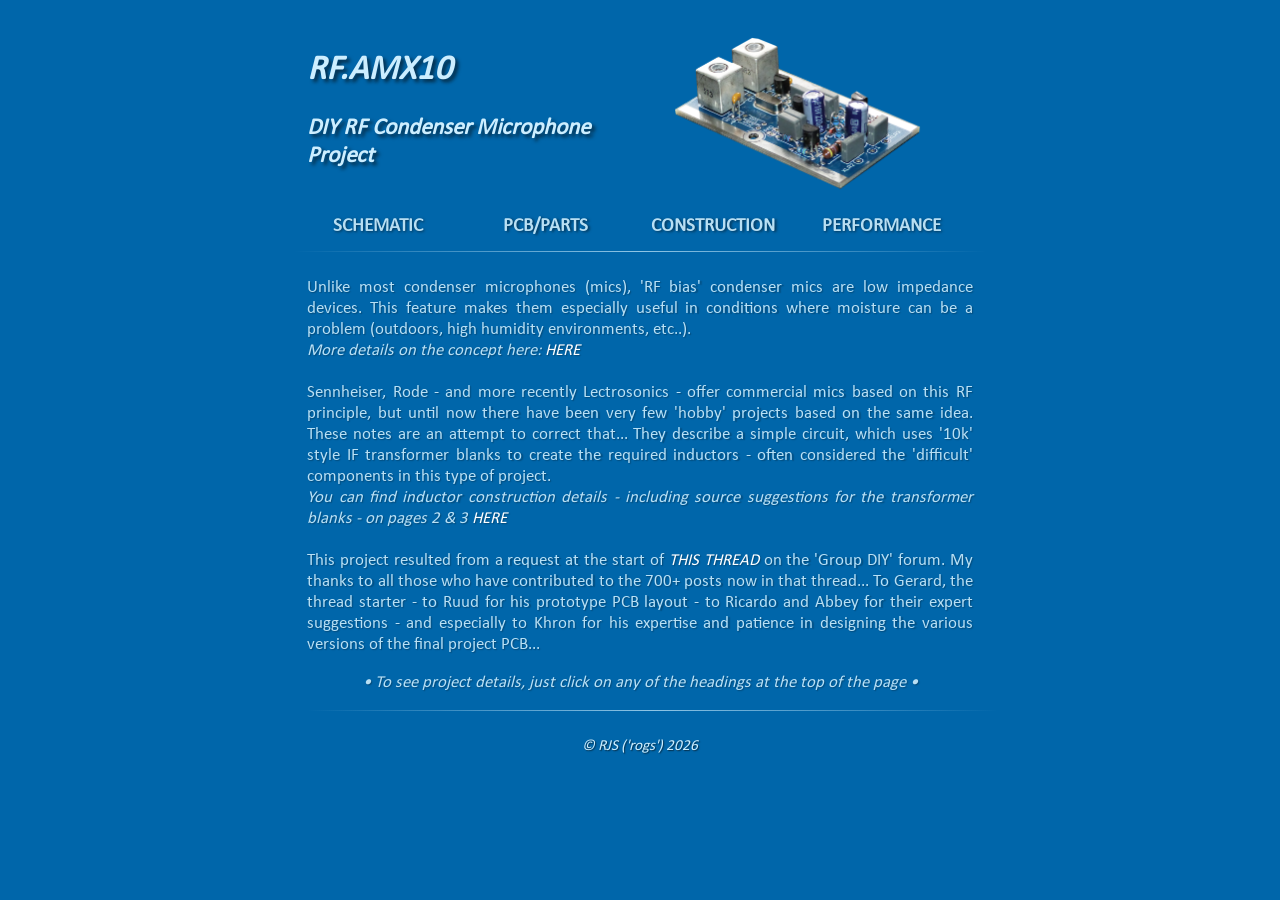
<file: index.html>
<!DOCTYPE html>
<html>
    
<head>
       
    <meta charset="utf-8">
        <title>DIY RF Condenser Microphone</title>
        
     <meta name = "viewport" content = " width=device-width">
     
    <link rel="stylesheet" href="main.css">
	    
</head>

   
<body>

<div class="headboxtop">

    <a href="images/PCB2.jpg">    
    
        <img src="images/PCB2.png"
        style="float:right;width:auto;height:12vw;margin-top:1vw;margin-right:5vw">

    </a>
  
    <h1>RF.AMX10</h1>
  
    <h2>DIY RF Condenser Microphone <br>Project</h2>

</div>
    
  
    
<div class="headboxdoc"> 
        
            
        <a href="index-scheme.html">
        <div class="doc"><b>SCHEMATIC</b></div></a>
     
        <a href="index-parts.html">
        <div class="doc"><b>PCB/PARTS </b></div></a>
          
        <a href="index-construct.html">
        <div class="doc"><b>CONSTRUCTION</b></div></a>
    
        <a href="index-perform.html">
        <div class="doc"><b>PERFORMANCE</b></div></a>
                
</div>
    
<hr>

 <div class="bodybox">

<p>
Unlike most condenser microphones (mics), 'RF bias' condenser mics are low impedance devices.  This feature makes them especially useful in conditions where moisture can be a problem (outdoors, high humidity environments, etc..). <br>
 <i>More details on the concept here: <a href="docs/Hibbing.MKH.Story.pdf">HERE</a></i> <br><br>
Sennheiser, Rode - and more recently Lectrosonics - offer commercial mics based on this RF principle, but until now there have been very few 'hobby' projects based on the same idea.
These notes are an attempt to correct that... They describe a simple circuit, which uses '10k' style IF transformer blanks to create the required inductors - often considered the 'difficult' components in this type of project.<br>  
<i> You can find inductor construction details - including source suggestions for the transformer blanks - on pages 2 & 3 
         <a href="docs/AMX10.v.6.1.pdf">HERE</a></i>
           
<br><br>
This project resulted from a request at the start of <a href="https://groupdiy.com/index.php?topic=71586.0"><i>THIS THREAD</i></a> on the 'Group DIY' forum.
My thanks to all those who have contributed to the 700+ posts now in that thread... To Gerard, the thread starter - to Ruud for his prototype PCB layout - to Ricardo and Abbey for their expert suggestions - and especially to Khron for his expertise and patience in designing the various versions of the final project PCB...
</p>


<p class="cen2">
     <i>• To see project details, just click on any of the headings at the top of the page •</i> <br>  
</p>

<hr>

</div>
      
<div class="footer">

        <h3> © RJS ('rogs') 2026 </h3>
</div>
         
</body>
    
</html>
</file>
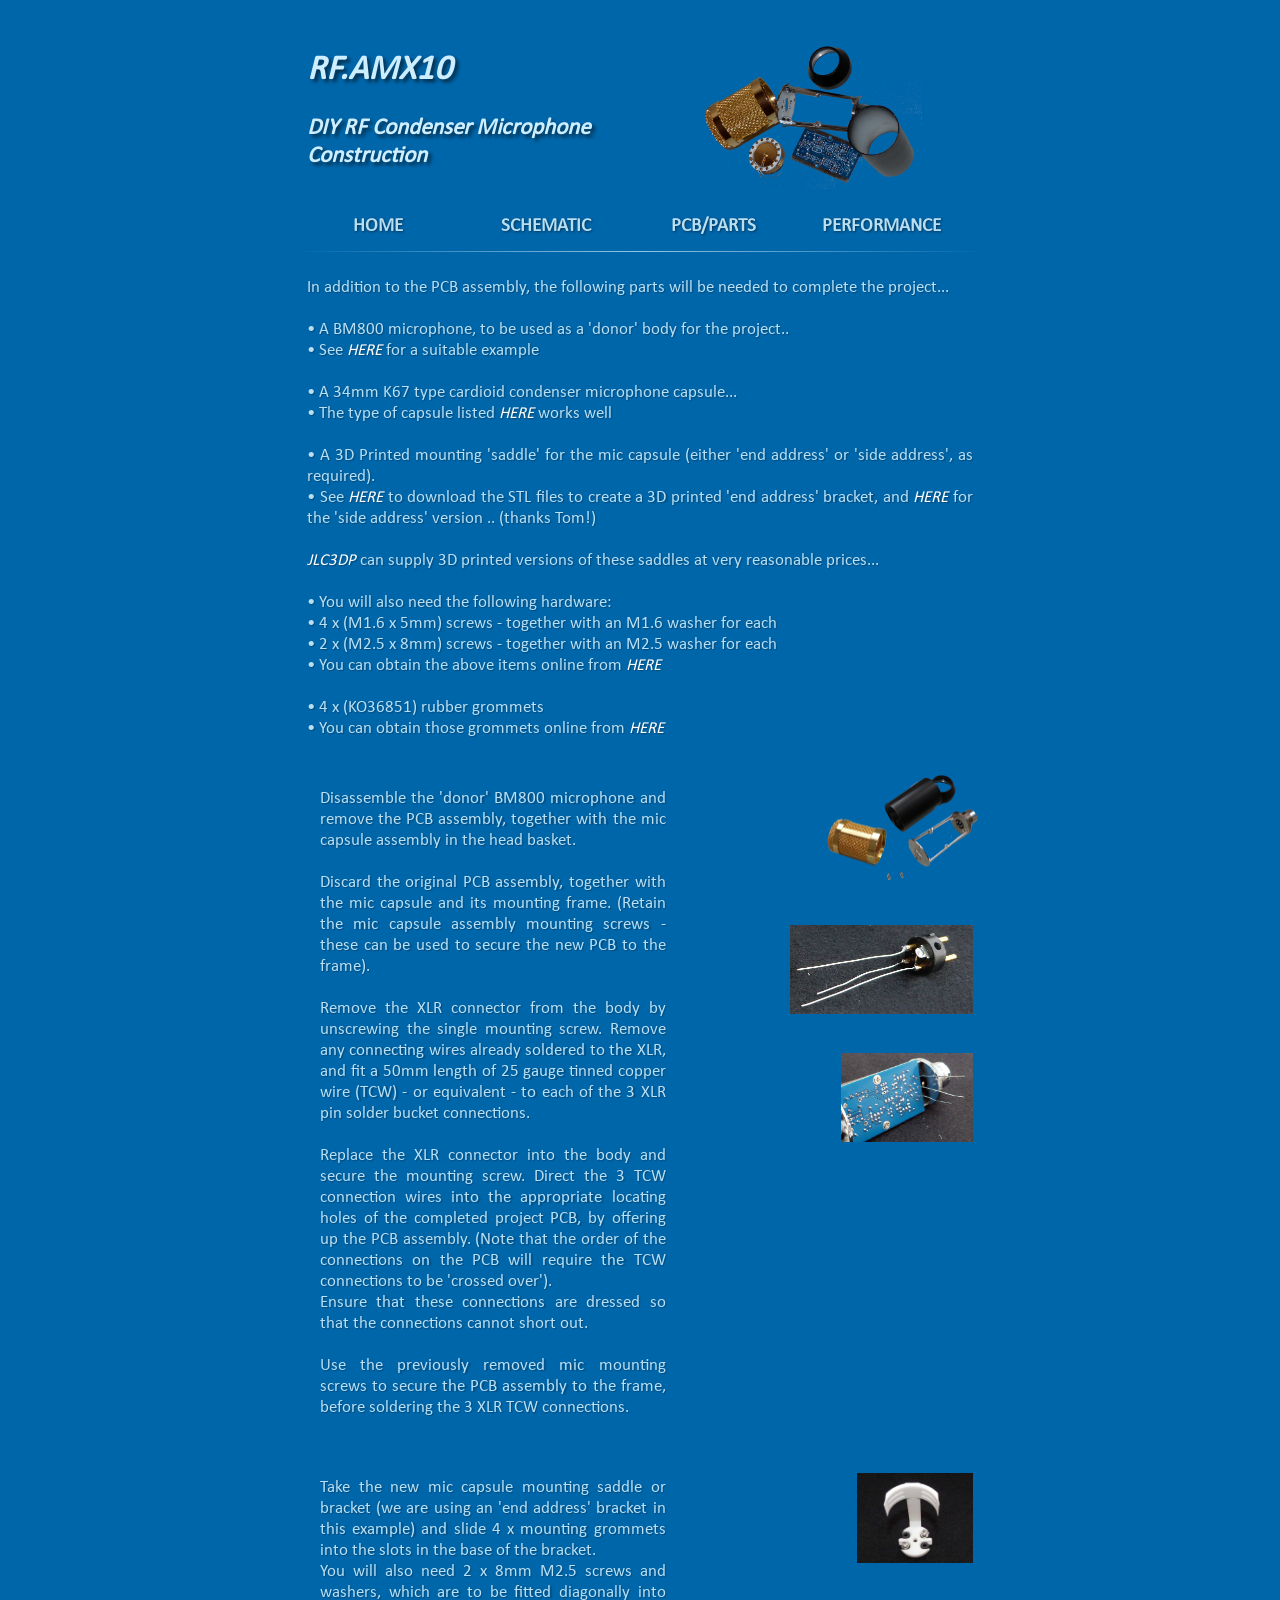
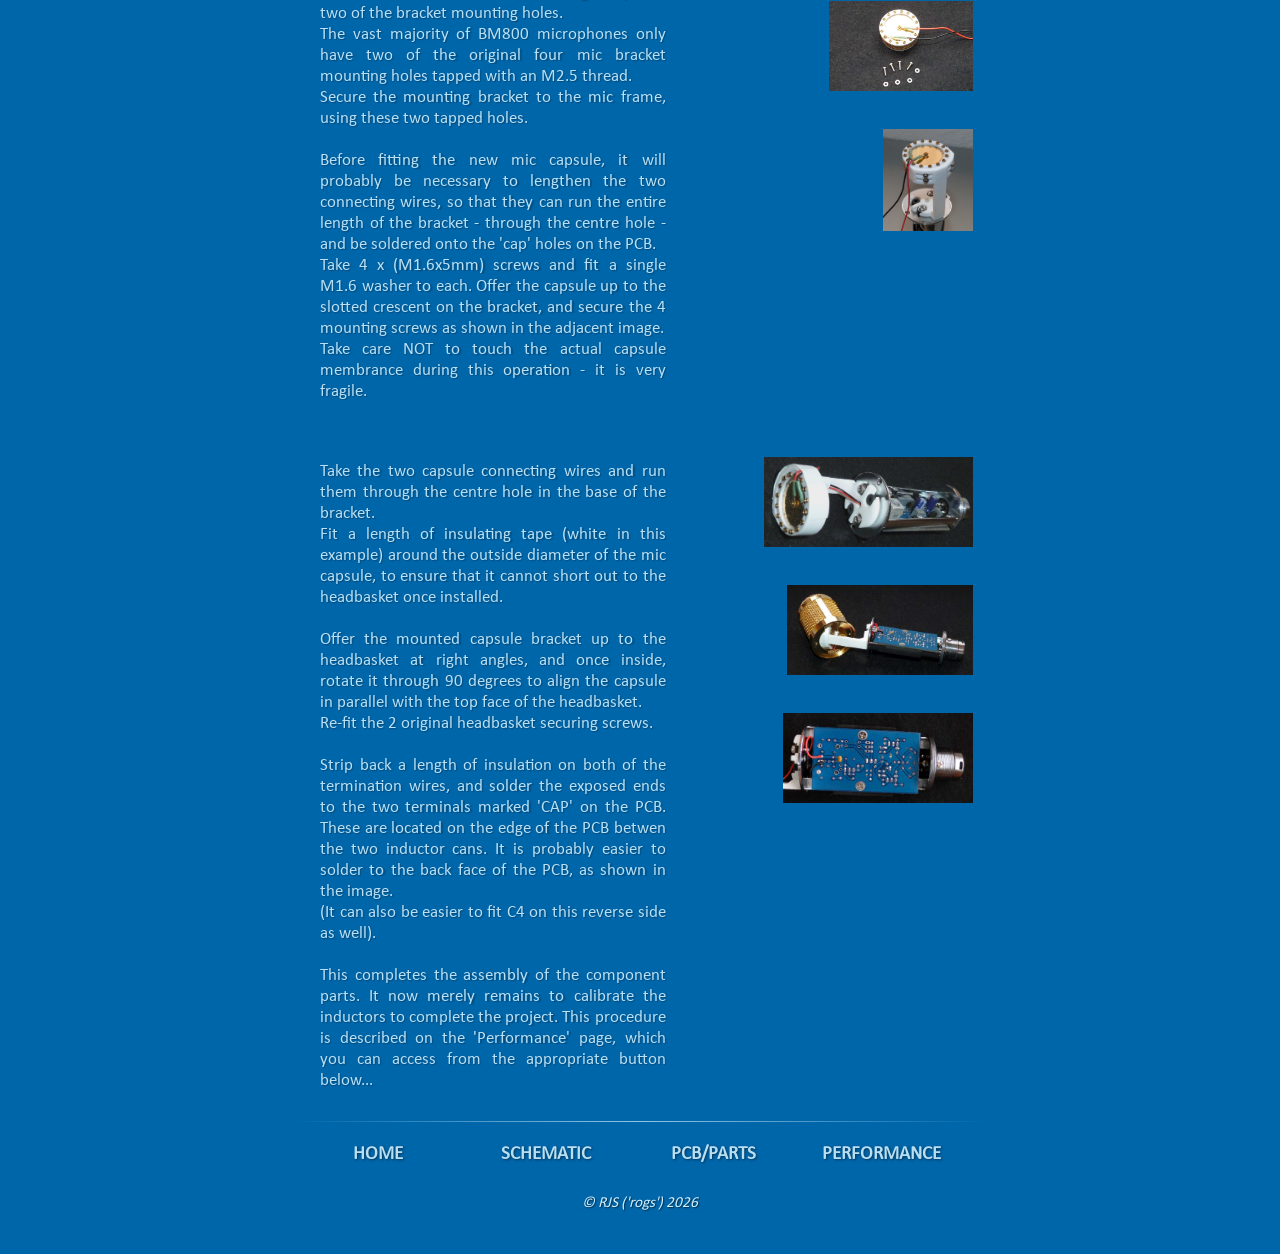
<file: index-construct.html>
<!DOCTYPE html>
<html>
    
<head>
   
    <meta charset="utf-8">
        <title>DIY RF Condenser Mic Construction</title>
        
     <meta name = "viewport" content = " width=device-width">
     
    <link rel="stylesheet" href="main.css">
       
</head>

    
<body>

    
<div class="headboxtop">
    
<img src="images/construct.png"
style="float:right;width:18vw;height:auto;padding:1vw 5vw 0vw 0vw;">
      
<h1>RF.AMX10</h1>
  
<h2>DIY RF Condenser Microphone <br>Construction</h2>

</div>
   
    
<div class="headboxdoc"> 
        
        <a href="index.html">
        <div class="doc"><b>HOME</b></div></a>
        
        <a href="index-scheme.html">
        <div class="doc"><b>SCHEMATIC</b></div></a>
     
        <a href="index-parts.html">
        <div class="doc"><b>PCB/PARTS</b></div></a>
        
        <a href="index-perform.html">
        <div class="doc"><b>PERFORMANCE</b></div></a>
                
</div>

 <hr>     
    
<div class="bodybox">
  
    <p>
        
        In addition to the PCB assembly, the following parts will be needed to complete the project...<br><br>
        • A BM800 microphone, to be used as a 'donor' body for the project.. <br> 
        • See  
        <a href="https://www.aliexpress.com/item/1005004223487000.html"><i>HERE</i></a> for a suitable example<br><br>
        
        • A 34mm K67 type cardioid condenser microphone capsule...<br>
        • The type of capsule listed 
        <a href="https://www.aliexpress.com/item/1005005342524402.html"><i>HERE</i></a> works well<br><br>
        
        • A 3D Printed mounting 'saddle' for the mic capsule (either 'end address' or 'side address', as required).<br>• See <a href="https://www.thingiverse.com/thing:3085428"><i>HERE</i></a> to download the STL files to create a 3D printed 'end address' bracket, and <a href="https://www.thingiverse.com/thing:2855505"><i>HERE</i></a> for the 'side address' version .. (thanks Tom!)<br><br>
        <a href="https://jlc3dp.com/"><i>JLC3DP</i></a> can supply 3D printed versions of these saddles at very reasonable prices...<br><br>
        
        • You will also need the following hardware: <br>
        
        • 4 x (M1.6 x 5mm) screws - together with an M1.6 washer for each<br>
        • 2 x (M2.5 x 8mm) screws - together with an M2.5 washer for each <br>
        • You can obtain the above items online from <a href="https://www.ebay.co.uk/itm/M1-6-M2-M2-5-M3-A2-STAINLESS-POSI-PAN-HEAD-MACHINE-SCREWS-POZI-POZIDRIVE-SCREW/221326204336?"><i>HERE</i></a> <br><br>
        
        • 4 x (KO36851) rubber grommets<br>
        • You can obtain those grommets online from <a href="https://www.modelsport.co.uk/product/ko-propo-rubber-grommets-for-servo-20pcs-368157"><i>HERE</i></a> <br>
    </p>
        
</div>

       
        
<div class="bodyboxleft">
     <p>
     Disassemble the 'donor' BM800 microphone and remove the PCB assembly, together with the mic capsule assembly in the head basket. <br><br> Discard the original PCB assembly, together with the mic capsule and its mounting frame. (Retain the mic capsule assembly mounting screws - these can be used to secure the new PCB to the frame).<br><br>
         
     Remove the XLR connector from the body by unscrewing the single mounting screw. Remove any connecting wires already soldered to the XLR, and fit a 50mm length of 25 gauge tinned copper wire (TCW) - or equivalent - to each of the 3 XLR pin solder bucket connections.<br><br>
     Replace the XLR connector into the body and secure the mounting screw. Direct the 3 TCW connection wires into the appropriate locating holes of the completed project PCB, by offering up the PCB assembly. (Note that the order of the connections on the PCB will require the TCW connections to be 'crossed over').<br> Ensure that these connections are dressed so that the connections cannot short out. <br><br> Use the previously removed mic mounting screws to secure the PCB assembly to the frame, before soldering the 3 XLR TCW connections.  
    </p>
     
</div>
    
<div class="bodyboxright">
         <img src="images/disass.png"
              style="float:right;width:auto;height:9vw;margin:2vw 1vw 1vw 0vw 0vw;">
</div>

    
<div class="bodyboxright">
         <img src="images/xlrtcw.jpg"
              style="float:right;width:auto;height:7vw;margin:1vw 1vw 0vw 0vw;">
</div>
 
    
<div class="bodyboxright">
         <img src="images/xlr solder wires.jpg"
              style="float:right;width:auto;height:7vw; margin:1vw 1vw 0vw 0vw;">
</div>
                      

<div class="bodyboxleft">

<p>
    Take the new mic capsule mounting saddle or bracket (we are using an 'end address' bracket in this example) and slide 4 x mounting grommets into the slots in the base of the bracket.<br> You will also need 2 x 8mm M2.5 screws and washers, which are to be fitted diagonally into two of the bracket mounting holes.<br> The vast majority of BM800 microphones only have two of the original four mic bracket mounting holes tapped with an M2.5 thread.<Br> Secure the mounting bracket to the mic frame, using these two tapped holes.<br><br>
         
    Before fitting the new mic capsule, it will probably be necessary to lengthen the two connecting wires, so that they can run the entire length of the bracket - through the centre hole - and be soldered onto the 'cap' holes on the PCB.<br>
    Take 4 x (M1.6x5mm) screws and fit a single M1.6 washer to each. Offer the capsule up to the slotted crescent on the bracket, and secure the 4 mounting screws as shown in the adjacent image.<br> Take care NOT to touch the actual capsule membrance during this operation - it is very fragile.
</p>
     
</div> 
   
<div class="bodyboxright">
         <img src="images/C6.jpg"
              style="float:right;width:auto;height:7vw; margin:1vw 1vw 0vw 0vw;">
</div>

    
<div class="bodyboxright">
         <img src="images/capandscrews.jpg"
              style="float:right;width:auto;height:7vw; margin:1vw 1vw 0vw 0vw;">
</div>
    
<div class="bodyboxright">
         <img src="images/capmnted.jpg"
              style="float:right;width:auto;height: 8vw; margin:1vw 1vw 0vw 0vw;">
</div>

 

<div class="bodyboxleft">

<p>
    Take the two capsule connecting wires and run them through the centre hole in the base of the bracket. <br>Fit a length of insulating tape (white in this example) around the outside diameter of the mic capsule, to ensure that it cannot short out to the headbasket once installed.<br><br> 
    Offer the mounted capsule bracket up to the headbasket at right angles, and once inside, rotate it through 90 degrees to align the capsule in parallel with the top face of the headbasket.<br> Re-fit the 2 original headbasket securing screws.<br><br>
    Strip back a length of insulation on both of the termination wires, and solder the exposed ends to the two terminals marked 'CAP' on the PCB. These are located on the edge of the PCB betwen the two inductor cans. It is probably easier to solder to the back face of the PCB, as shown in the image.<br>(It can also be easier to fit C4 on this reverse side as well).<br><br>
    This completes the assembly of the component parts. It now merely remains to calibrate the inductors to complete the project. This procedure is described on the 'Performance' page, which you can access from the appropriate button below...
</p>
     
</div> 
    
<div class="bodyboxright">
         <img src="images/assinsul.jpg"
              style="float:right;width:auto;height:7vw;margin:1vw 1vw 0vw 0vw;">
</div>
    
<div class="bodyboxright">

         <img src="images/insert.jpg"

              style="float:right;width:auto;height:7vw;margin:1vw 1vw 0vw 0vw;">
</div>
    

<div class="bodyboxright">
         <img src="images/micterm.jpg"
              style="float:right;width:auto;height:7vw;margin:1vw 1vw 0vw 0vw;">
</div>
 

<hr> 

<div class="headboxdoc"> 
        
        <a href="index.html">
        <div class="doc"><b>HOME</b></div></a>
        
        <a href="index-scheme.html">
        <div class="doc"><b>SCHEMATIC</b></div></a>
     
        <a href="index-parts.html">
        <div class="doc"><b>PCB/PARTS</b></div></a>
        
        <a href="index-perform.html">
        <div class="doc"><b>PERFORMANCE</b></div></a>
                
</div> 
        
<div class="footer">

        <h3> © RJS ('rogs') 2026 </h3>
</div>
         
</body>
</file>
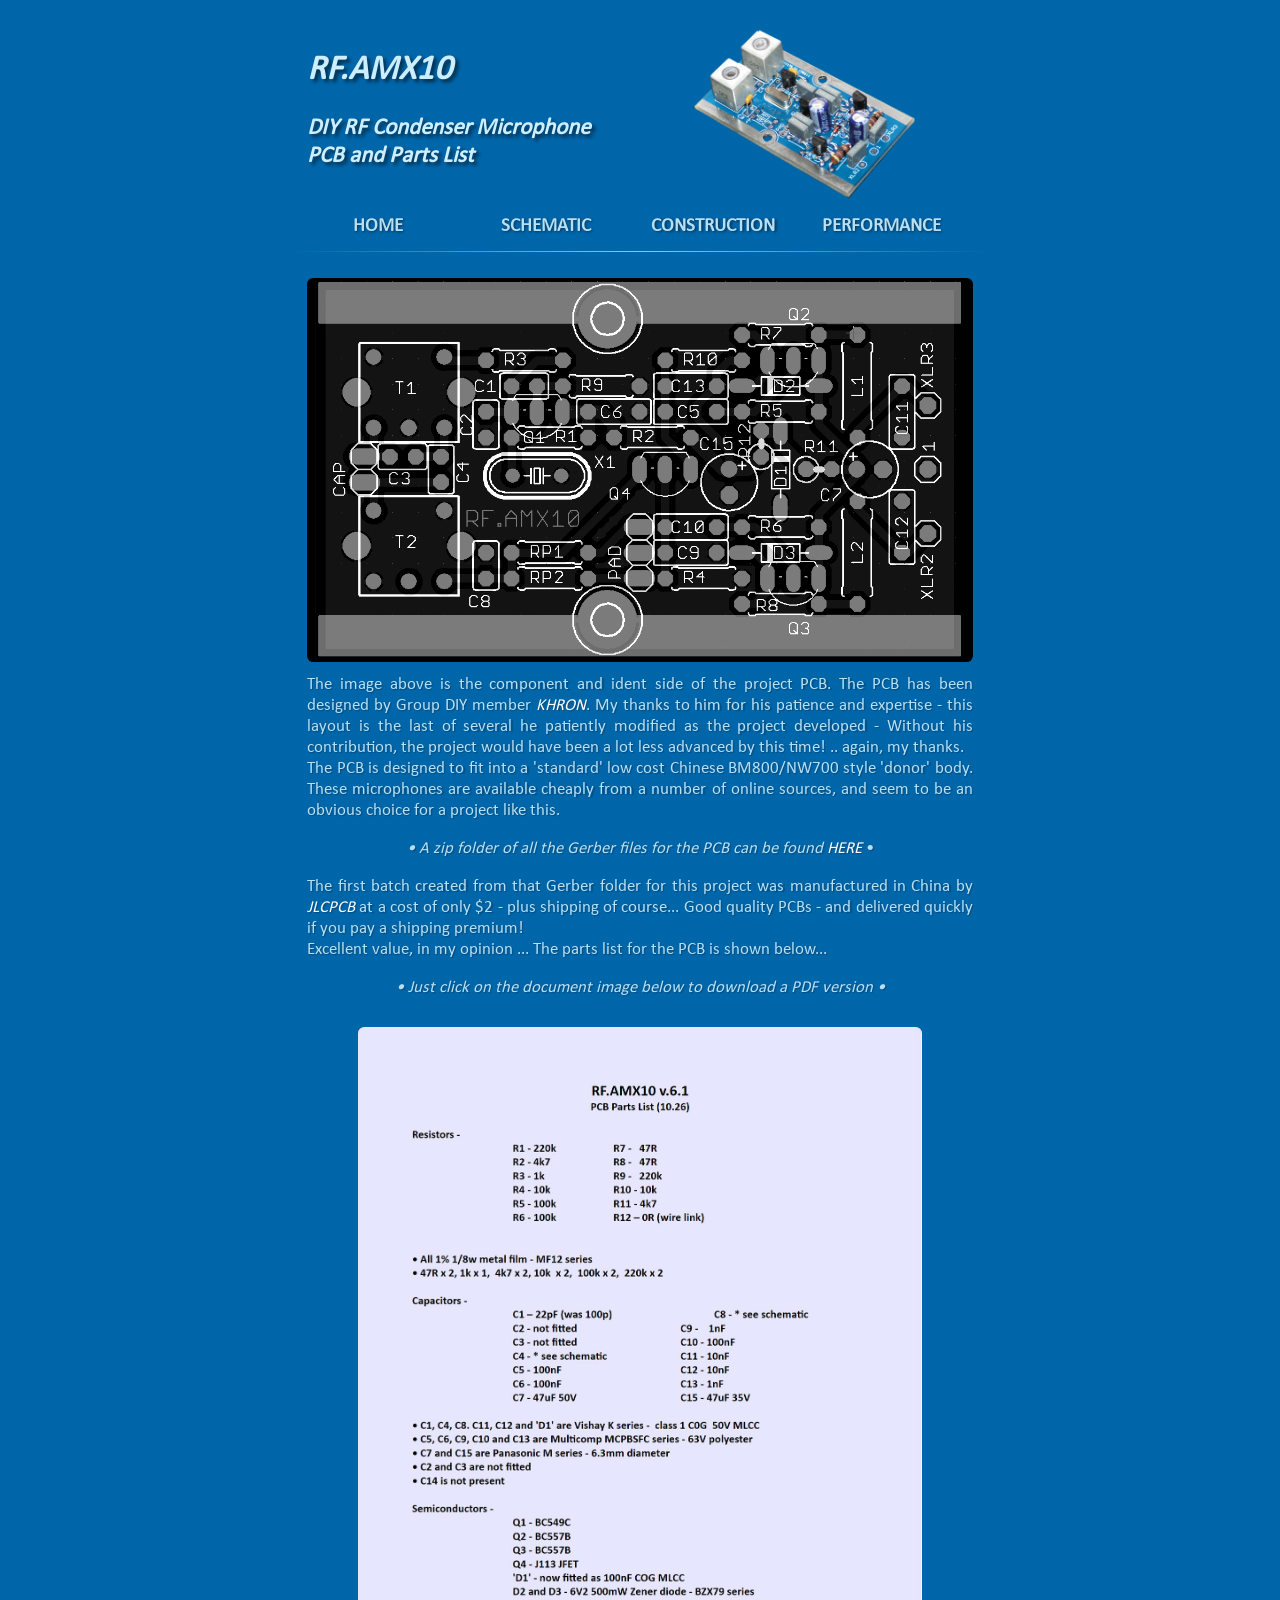
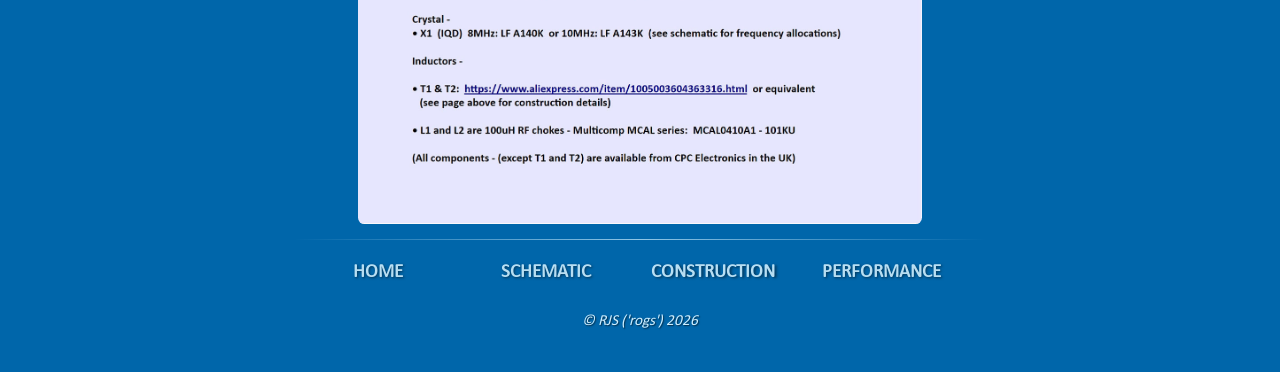
<file: index-parts.html>
<!DOCTYPE html>
<html>
    
<head>
 
    
    <meta charset="utf-8">
        <title>DIY RF Condenser Mic PCB.Parts</title>
        
     <meta name = "viewport" content = " width=device-width">
     
    <link rel="stylesheet" href="main.css">
       
</head>
    
<body>
    
<div class="headboxtop">
    
<img src="images/PCB.assem1000.png"
style="float:right;width:auto;height:14vw;padding:0vw 5vw 0vw 0vw;">
      
<h1>RF.AMX10</h1>
  
<h2>DIY RF Condenser Microphone <br>PCB and Parts List</h2>

</div>
   
    
<div class="headboxdoc"> 
        
        <a href="index.html">
        <div class="doc"><b>HOME</b></div></a>
        
        <a href="index-scheme.html">
        <div class="doc"><b>SCHEMATIC</b></div></a>
     
        <a href="index-construct.html">
        <div class="doc"><b>CONSTRUCTION</b></div></a>
        
        <a href="index-perform.html">
        <div class="doc"><b>PERFORMANCE</b></div></a>
                
</div>  

 <hr>

 <br>

<div class="bodybox">
    
    <img src="images/AMX10 layout.png"
         style="float:left;width:52vw;height:auto;margin:0vw 0vw 1vw 0vw;border-radius:0.5vw;">
  
<p> 
    The image above is the component and ident side of the project PCB. The PCB has been designed  by Group DIY member <a href="https://khronscave.blogspot.com"><i>KHRON</i></a>. 
    My thanks to him for his patience and expertise - this layout is the last of several he patiently modified as the project developed - Without his contribution, the project would have been a lot less advanced by this time! .. again, my thanks.<br>
    The PCB is designed to fit into a 'standard' low cost Chinese BM800/NW700 style 'donor' body. These microphones are available cheaply from a number of online sources, and seem to be an obvious choice for a project like this.
</p>     

<p class="cen2">
    <i>• A zip folder of all the Gerber files for the PCB can be found
    <a href="docs/RFmic.gerber.RF.AMX10.zip">HERE</a></i> •
</p>   
    
<p>        
    The first batch created from that Gerber folder for this project was manufactured in China by 
        <a href="https://jlcpcb.com"><i>JLCPCB</i></a> at a cost of only $2 - plus shipping of course... 
        Good quality PCBs - and delivered quickly if you pay a shipping premium!<br> 
        Excellent value, in my opinion ... The parts list for the PCB is shown below...
       
</p> 

<p class="cen2">       
        <i>• Just click on the document image below to download a PDF version •</i>
</p> 
         
 
     <a href="docs/AMX10.v.6.1.pdf">   
    
       <img src="images/AMX10.v.6.1.PCB.Parts.List.jpg"
         style="float:left;width:44vw;height:auto;margin:1vw 4vw 1vw 4vw;border-radius:0.5vw;">
     </a>

</div>

<hr>    
    
<div class="headboxdoc"> 
        
        <a href="index.html">
        <div class="doc"><b>HOME</b></div></a>
        
        <a href="index-scheme.html">
        <div class="doc"><b>SCHEMATIC</b></div></a>
     
        <a href="index-construct.html">
        <div class="doc"><b>CONSTRUCTION</b></div></a>
        
        <a href="index-perform.html">
        <div class="doc"><b>PERFORMANCE</b></div></a>
                
</div>
    
    
<div class="footer">
        <h3> © RJS ('rogs') 2026 </h3>
</div>

     
</body>
    
</html>
</file>
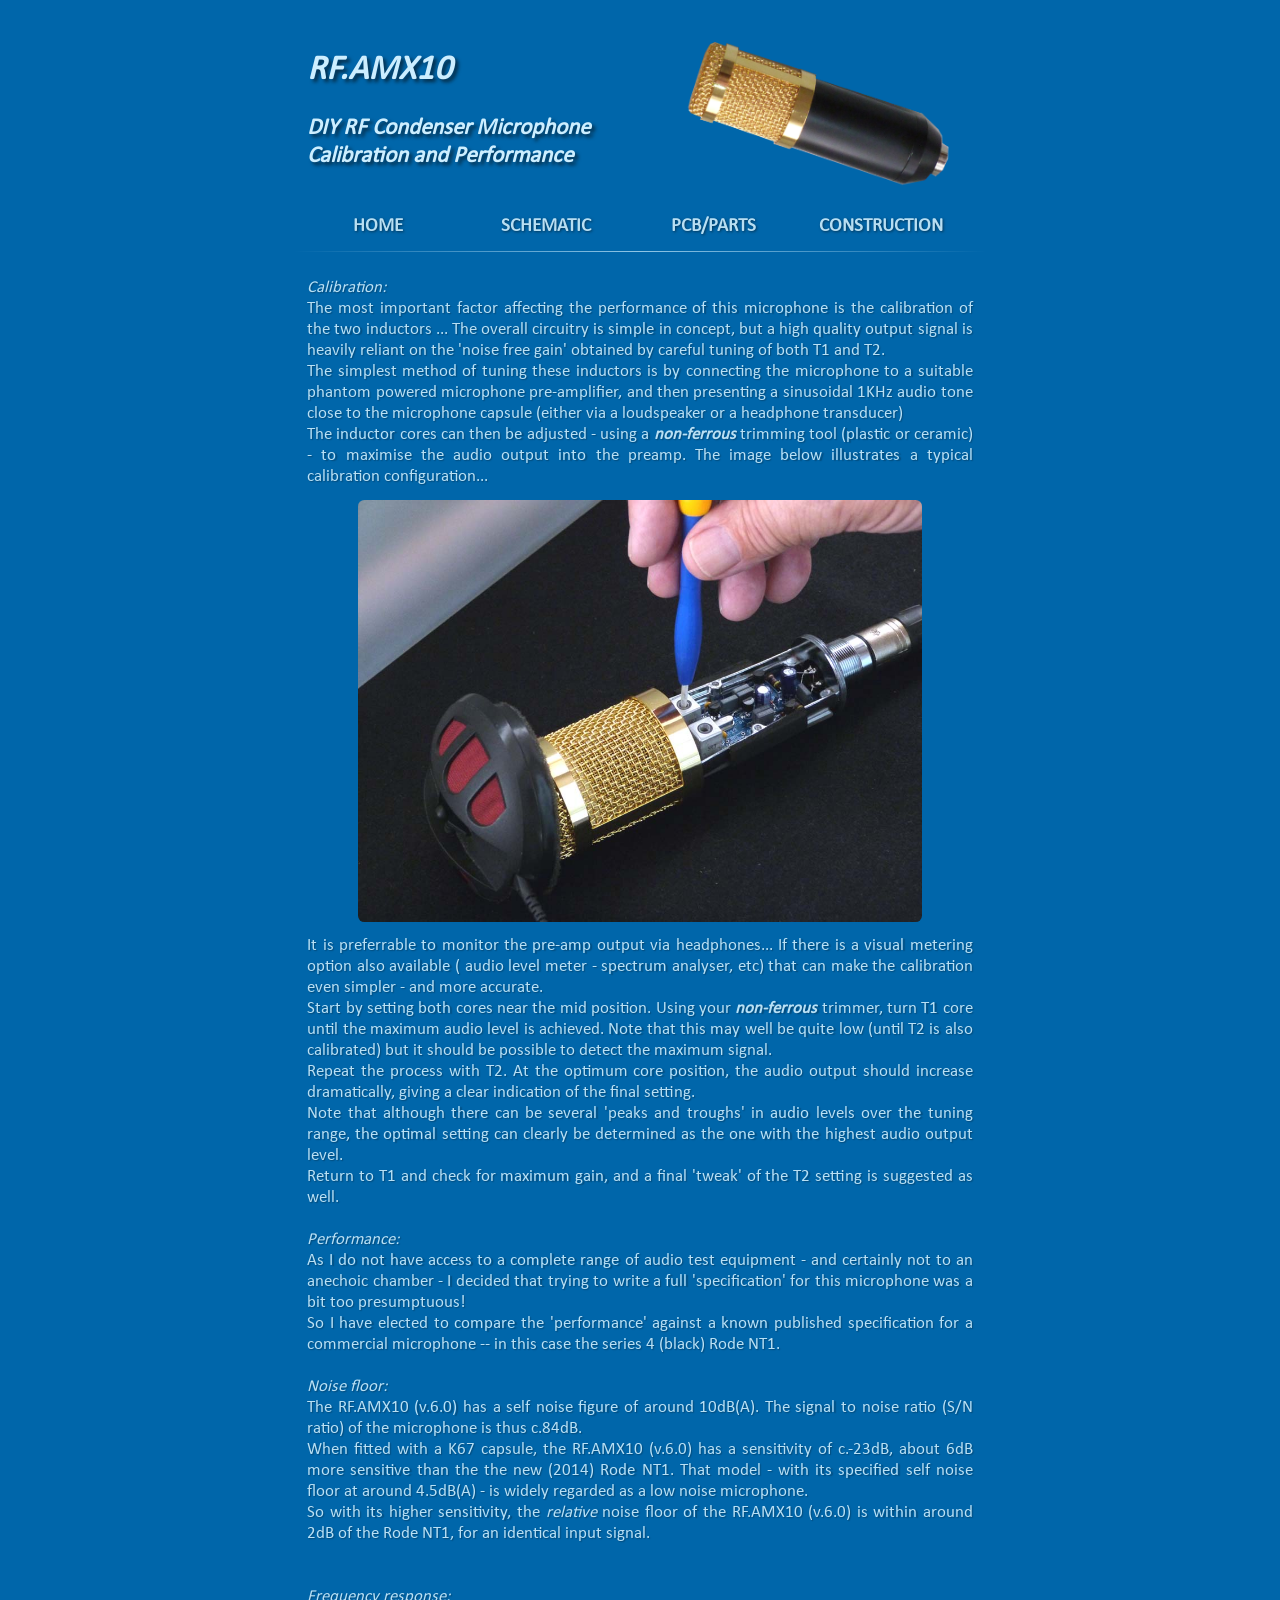
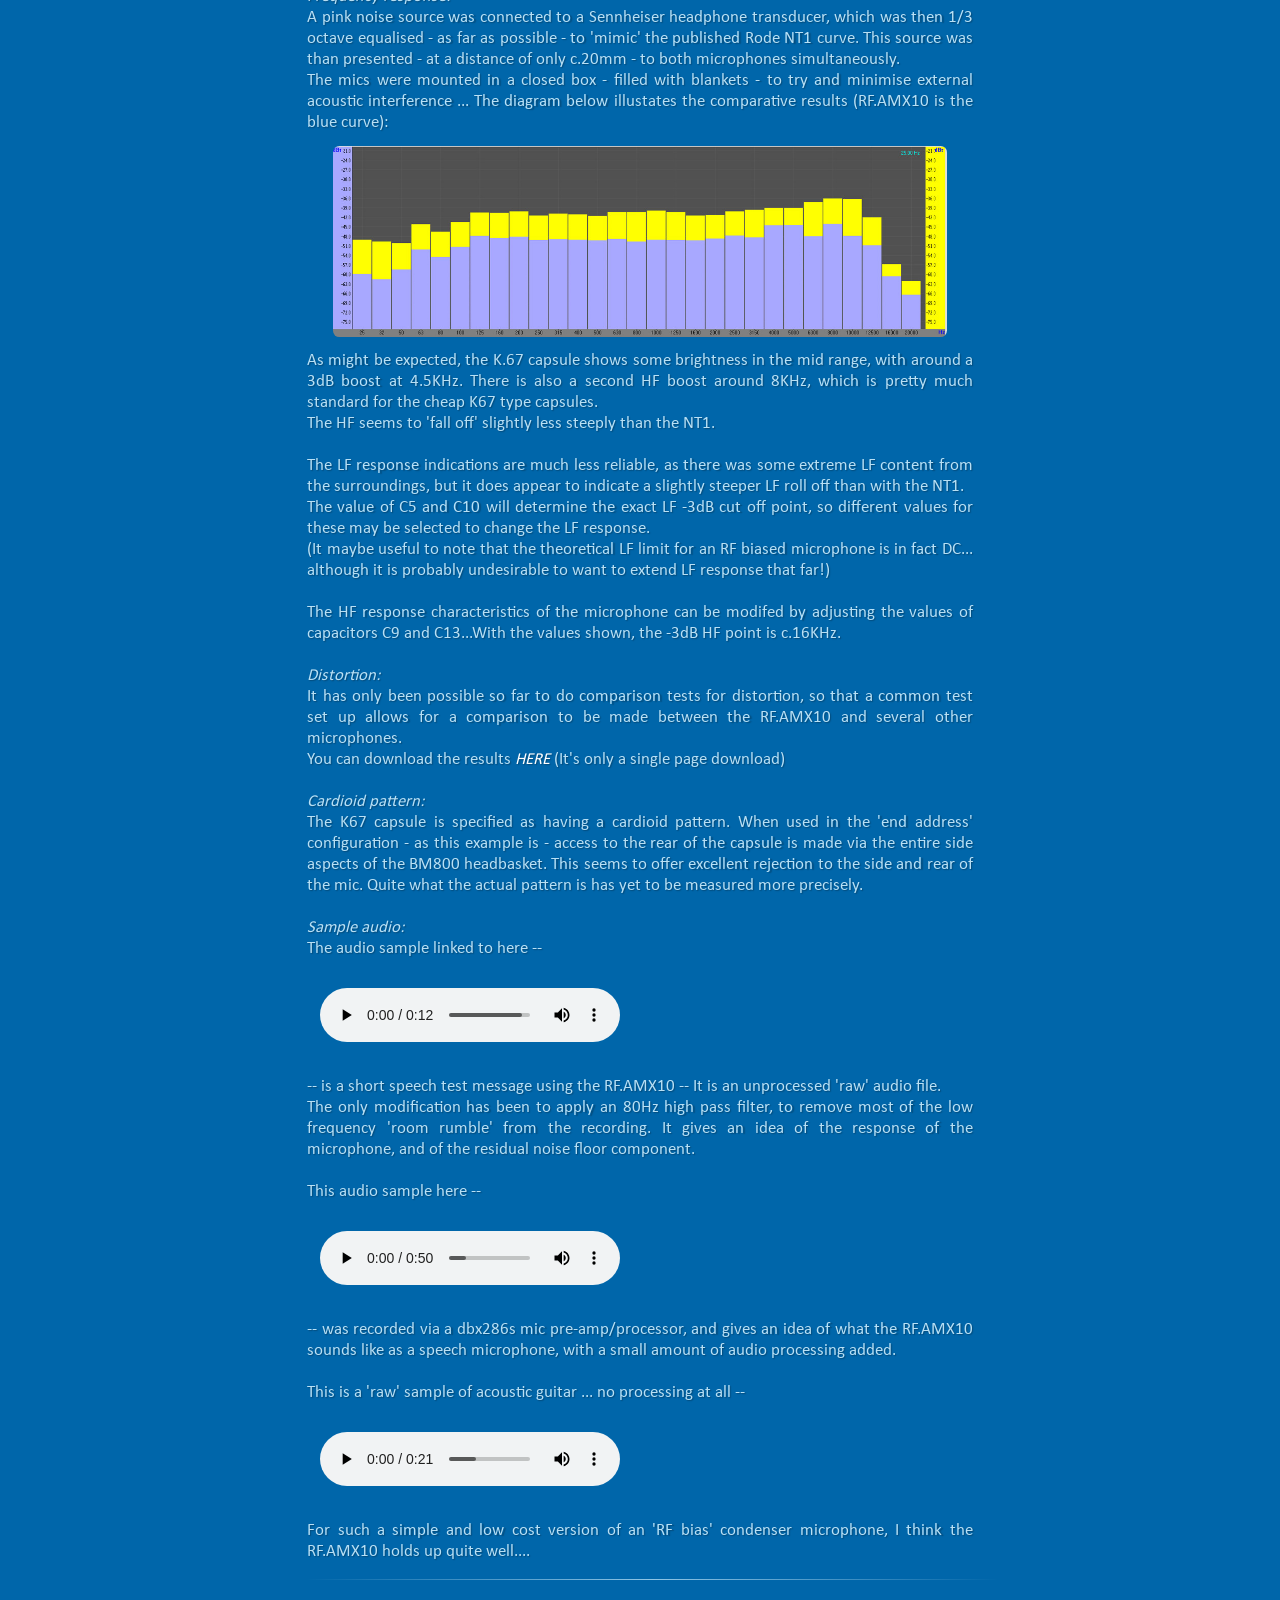
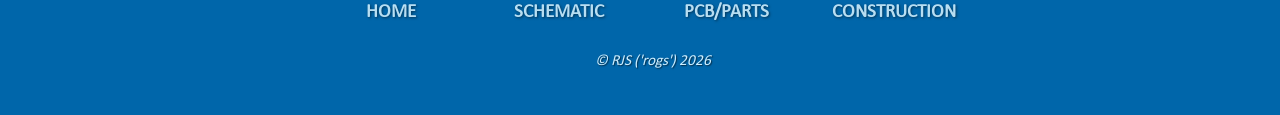
<file: index-perform.html>
<!DOCTYPE html>
<html>
    
<head>
    
    <meta charset="utf-8">
        <title>DIY RF Microphone - Performance</title>
        
     <meta name = "viewport" content = " width=device-width">
     
    <link rel="stylesheet" href="main.css">
   
</head>
    
<body>
    
<div class="headboxtop">
     
          <img src="images/complete.png"
          style="float:right;width:21vw;height:auto; padding:1.5vw 2.5vw 1vw 0vw;">
    
     
<h1>RF.AMX10</h1>
  
<h2>DIY RF Condenser Microphone <br>Calibration and Performance</h2>
     
</div>

    
<div class="headboxdoc"> 
        
        <a href="index.html">
        <div class="doc"><b>HOME</b></div></a>
      
        <a href="index-scheme.html">
        <div class="doc"><b>SCHEMATIC</b></div></a>
        
        <a href="index-parts.html">
        <div class="doc"><b>PCB/PARTS</b></div></a>
          
        <a href="index-construct.html">
        <div class="doc"><b>CONSTRUCTION</b></div></a>
            
                    
</div>

<hr>
    
<div class="bodybox">
     
<p>
         <i>Calibration:</i><br>
         The most important factor affecting the performance of this microphone is the calibration of the two inductors ...
         The overall circuitry is simple in concept, but a high quality output signal is heavily reliant on the 'noise free gain' obtained by careful tuning of both T1 and T2. <br>
         The simplest method of tuning these inductors is by connecting the microphone to a suitable phantom powered microphone pre-amplifier, and then presenting a sinusoidal 1KHz audio tone close to the microphone capsule (either via a loudspeaker or a headphone transducer)<br> The inductor cores can then be adjusted - using a <b><i>non-ferrous </i></b>  trimming tool (plastic or ceramic) - to maximise the audio output into the preamp. The image below illustrates a typical calibration configuration...<br>
     
        
         
    <img src="images/cal.jpg"
              style="float:left;width:44vw;height:auto;margin:1vw 4vw 1vw 4vw;border-radius:0.5vw;">
         
   
         It is preferrable to monitor the pre-amp output via headphones... If there is a visual metering option also available ( audio level meter - spectrum analyser, etc) that can make the calibration even simpler - and more accurate.<br>
         Start by setting both cores near the mid position. Using your<b><i> non-ferrous</i></b> trimmer, turn T1 core until the maximum audio level is achieved. Note that this may well be quite low (until T2 is also calibrated) but it should be possible to detect the maximum signal. <br>
         Repeat the process with T2. At the optimum core position, the audio output should increase dramatically, giving a clear indication of the final setting.<br> 
         Note that although there can be several 'peaks and troughs' in audio levels over the tuning range, the optimal setting can clearly be determined as the one with the highest audio output level. <br>
         Return to T1 and check for maximum gain, and a final 'tweak' of the T2 setting is suggested as well. 
         <br><br>
         
         <i>Performance:</i><br>
         As I do not have access to a complete range of audio test equipment - and certainly not to an anechoic chamber -  I decided that trying to write a full 'specification' for this microphone was a bit too presumptuous!<br>
         So I have elected to compare the 'performance' against a known published specification for a commercial microphone -- in this case the series 4 (black) Rode NT1. <br><br>
         
         <i>Noise floor:</i> <br>  
         The RF.AMX10 (v.6.0) has a self noise figure of around 10dB(A).
         The signal to noise ratio (S/N ratio) of the microphone is thus c.84dB. 
         <br>
         When fitted with a K67 capsule, the RF.AMX10 (v.6.0) has a sensitivity of c.-23dB, about 6dB more sensitive than the the new (2014) Rode NT1. That model - with its specified self noise floor at around 4.5dB(A) - is widely regarded as a low noise microphone.  <br> So with its higher sensitivity, the <i>relative</i> noise floor of the RF.AMX10 (v.6.0) is within around 2dB of the Rode NT1, for an identical input signal. <br>
        
       
         <br><br>
         
         <i>Frequency response:</i><br>
         A pink noise source was connected to a Sennheiser headphone transducer, which was then 1/3 octave equalised - as far as possible - to 'mimic' the published Rode NT1 curve. This source was than presented - at a distance of only c.20mm - to both microphones simultaneously.<br> The mics were mounted in a closed box - filled with blankets - to try and minimise external acoustic interference ... The diagram below illustates the comparative results (RF.AMX10 is the blue curve):<br>
         
           <img src="images/thdoct.jpg"
         style="float:left; width:48vw; height:auto; margin:1vw 2vw 1vw 2vw; border-radius:0.5vw;">
         
         As might be expected, the K.67 capsule shows some brightness in the mid range, with around a 3dB boost at 4.5KHz. There is also a second HF boost around 8KHz, which is pretty much standard for the cheap K67 type capsules.<br> The HF seems to 'fall off' slightly less steeply than the NT1.<br><br> 
         The LF response indications are much less reliable, as there was some extreme LF content from the surroundings, but it does appear to indicate a slightly steeper LF roll off than with the NT1.<br> The value of C5 and C10 will determine the exact LF -3dB cut off point, so different values for these may be selected to change the LF response.<br>(It maybe useful to note that the theoretical LF limit for an RF biased microphone is in fact DC... although it is probably undesirable to want to extend LF response that far!) <br><br>
         The HF response characteristics of the microphone can be modifed by adjusting the values of capacitors C9 and C13...With the values shown, the -3dB HF point is c.16KHz. <br><br>
         
        <i>Distortion:</i><br>
         It has only been possible so far to do comparison tests for distortion, so that a common test set up allows for a comparison to be made between the RF.AMX10 and several other microphones.<br>
         You can download the results <a href="http://www.jp137.com/lts/Distortion.figures.pdf"><i>HERE</i></a> (It's only a single page download) <br><br>
         
         <i>Cardioid pattern:</i><br>
         The K67 capsule is specified as having a cardioid pattern. When used in the 'end address' configuration - as this example is - access to the rear of the capsule is made via the entire side aspects of the BM800 headbasket. This seems to offer excellent rejection to the side and rear of the mic. Quite what the actual pattern is has yet to be measured more precisely.<br><br>
         
         <i>Sample audio:</i><br> 
      
         The audio sample linked to here -- 
         
</p>
         
<div class="headboxdoc3">
        
        <audio controls>
            <source src="samples/RF.AMX10.test.1.wav" type="audio/wav">
            <source src="samples/RF.AMX10.test.1.ogg" type="audio/ogg">
            <source src="samples/RF.AMX10.test.1.mp3" type="audio/mpeg">
            Your browser does not support the audio element.
        
        </audio>
        
</div>
        
<p>   
          -- is a short speech test message using the RF.AMX10 -- It is an unprocessed 'raw' audio file.<br> The only modification has been to apply an 80Hz high pass filter, to remove most of the low frequency 'room rumble' from the recording. It gives an idea of the response of the microphone, and of the residual noise floor component.<br><br>
            
        This audio sample here --
</p>
    
<div class="headboxdoc3"> 
    
        <audio controls>
            
            <source src="samples/RF.amx10.dbx286.wav" type="audio/wav">
            <source src="samples/RF.amx10.dbx286.ogg" type="audio/ogg">
            <source src="samples/RF.amx10.dbx286.mp3" type="audio/mpeg">
            Your browser does not support the audio element.
        
        </audio>
</div>
    
<p>
            
            -- was recorded via a dbx286s mic pre-amp/processor, and gives an idea of what the RF.AMX10 sounds like as a speech microphone, with a small amount of audio processing added.<br><br>
        
        This is a 'raw' sample of acoustic guitar ... no processing at all --
</p>
    
<div class="headboxdoc3"> 
    
        <audio controls>
            
            <source src="samples/Guit.samp.wav" type="audio/wav">
            <source src="samples/Guit.samp.ogg" type="audio/ogg">
            <source src="samples/Guit.samp.mp3" type="audio/mpeg">
            Your browser does not support the audio element.
        
        </audio>
</div>       
        
<p> 
               
         For such a simple and low cost version of an 'RF bias' condenser microphone, I think the RF.AMX10 holds up quite well....
         
</p> 
        

<hr>         
 

<div class="headboxdoc"> 
    
        <a href="index.html">
        <div class="doc"><b>HOME</b></div></a>
      
        <a href="index-scheme.html">
        <div class="doc"><b>SCHEMATIC</b></div></a>
        
        <a href="index-parts.html">
        <div class="doc"><b>PCB/PARTS</b></div></a>
          
        <a href="index-construct.html">
        <div class="doc"><b>CONSTRUCTION</b></div></a>
          
                
</div>
    
<div class="footer">
        
        <h3> © RJS ('rogs') 2026 </h3>
</div>
     
</body>
    
</html>
</file>
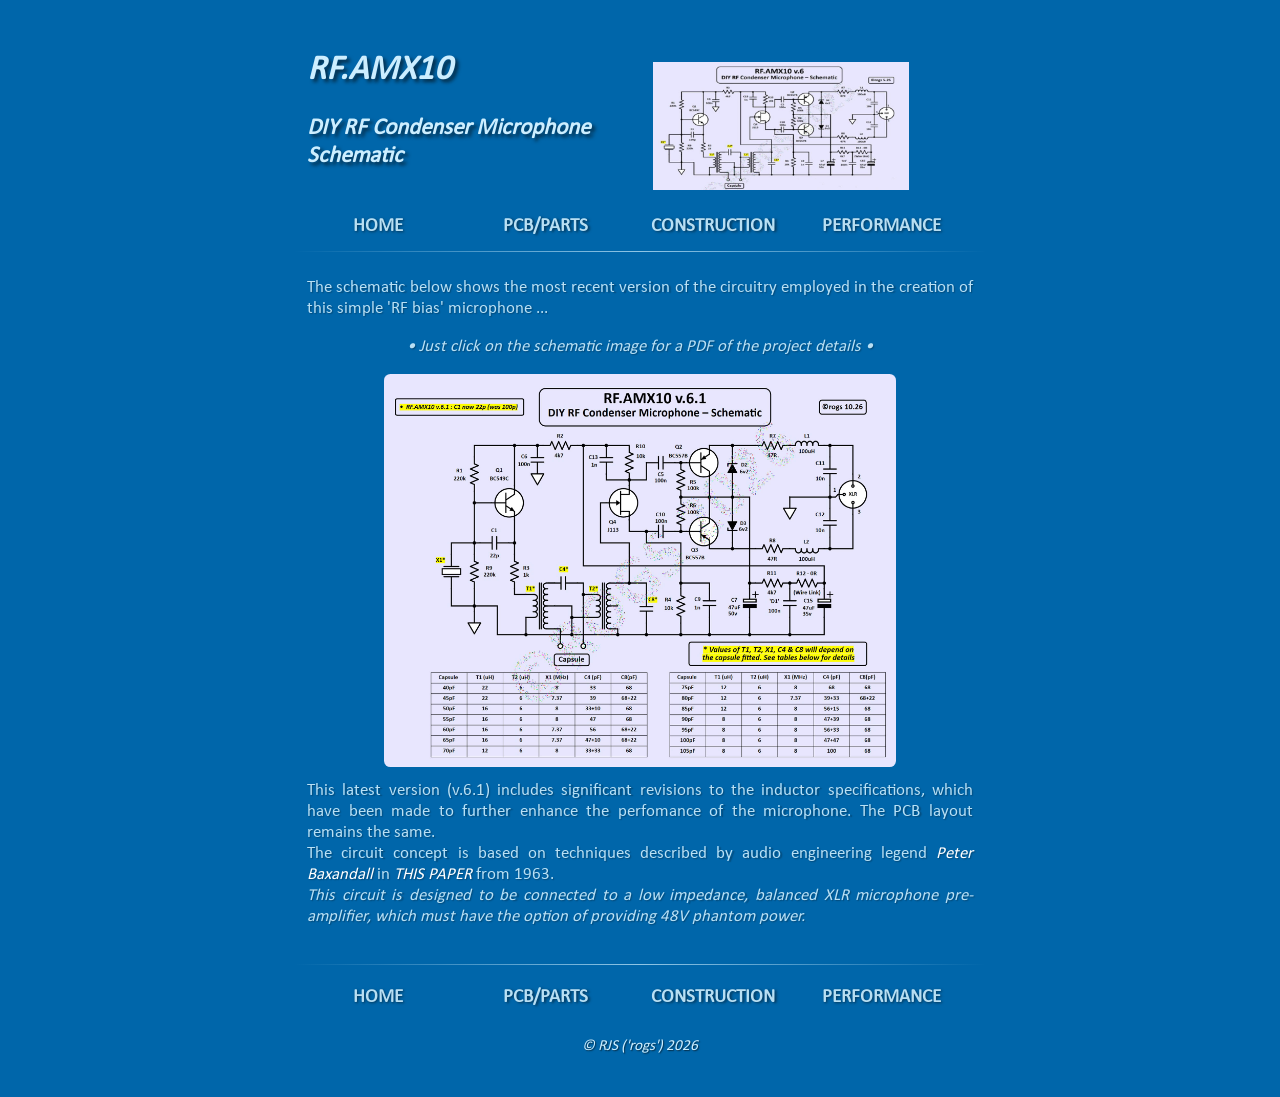
<file: index-scheme.html>
<!DOCTYPE html>
<html>
    
<head>
  
    <meta charset="utf-8">
        <title>DIY RF Microphone Schematic</title>
        
     <meta name = "viewport" content = " width=device-width">
     
    <link rel="stylesheet" href="main.css">
   
</head>
    
<body>
    
 <div class="headboxtop">
    
<img src="images/Schematic.7.26.jpg"
style="float:right;height:10vw; width:auto; padding:3vw 6vw 0vw 0vw;">
      
<h1>RF.AMX10</h1>
  
<h2>DIY RF Condenser Microphone <br>Schematic</h2>

</div>
    
<div class="headboxdoc"> 
        
          <a href="index.html">
        <div class="doc"><b>HOME</b></div></a>
        
        <a href="index-parts.html">
        <div class="doc"><b>PCB/PARTS</b></div></a>
          
        <a href="index-construct.html">
        <div class="doc"><b>CONSTRUCTION</b></div></a>
            
        <a href="index-perform.html">
        <div class="doc"><b>PERFORMANCE</b></div></a>
                
</div>
    
<hr> 

<div class="bodybox">

<p>             
     The schematic below shows the most recent version of the circuitry employed in the creation of this simple 'RF bias' microphone ...
     
</p>
<p class="cen2">
        
    <i> • Just click on the schematic image for a PDF of the project details •</i> 
    
</p>     
  
        
              
    <a href="docs/AMX10.v.6.1.pdf">   
    
       <img src="images/AMX10.v.6.1.schematic.10.26.jpg"
         style="float:left;width:40vw;height:auto;margin:0vw 6vw 1vw 6vw; border-radius:0.5vw;"> 
    </a>



        
<p>             
     
     This latest version (v.6.1) includes significant revisions to the inductor specifications, which have been made to further enhance the perfomance of the microphone. The PCB layout remains the same. 
     <br>
     The circuit concept is based on techniques described by audio engineering legend <a href="docs/BAXANDALL.obit.pdf"> <i> Peter Baxandall </i></a> in <a href="docs/Baxandall.RF.mic.pdf"><i>THIS PAPER</i></a> from 1963.

  <br>
         
<i>This circuit is designed to be connected to a low impedance, balanced XLR microphone pre-amplifier, which must have the option of providing 48V phantom power.</i>
</p>

<br>
    
</div>

<hr>  

<div class="headboxdoc"> 
        
          <a href="index.html">
        <div class="doc"><b>HOME</b></div></a>
        
        <a href="index-parts.html">
        <div class="doc"><b>PCB/PARTS</b></div></a>
          
        <a href="index-construct.html">
        <div class="doc"><b>CONSTRUCTION</b></div></a>
            
        <a href="index-perform.html">
        <div class="doc"><b>PERFORMANCE</b></div></a>
                
</div>
    


<div class="footer">

        <h3> © RJS ('rogs') 2026 </h3>
</div>
     
</body>
    
</html>
</file>
<file: main.css>
html

{background-color: #06a;}


a {color: #fff; text-decoration:none;}
 
a:hover {color:#06a; text-decoration:none;}


@font-face 
{
    font-family: calibri;
    src: url(fonts/calibri.woff);
}

body 
{	
        width:54vw;
        margin-left:auto;
        margin-right:auto;   	
}

.headboxtop 
{   
        width:54vw;
        height:14vw;
        margin:1vw 0vw 0vw 0vw;      
}

.headboxdoc 
{
    	width:54vw;
    	margin-left:auto;
    	margin-right:auto;
    	height:auto;  
}



.headboxdoc3 
{
    	width:54vw;
    	padding:1vw;
    	margin-left:auto;
    	margin-right:auto;
    	height:auto;
           
}

.doc 
{
        margin:0.5vw 0.5vw 0.5vw 0.5vw;
        padding:0.5vw 0.2vw 0.5vw 0.2vw;
        width:11.7vw;
        height:auto;
        float:left;
        font-family:calibri,arial,sans-serif;
        color:rgba(204, 238, 255, 0.9);
        text-shadow: 0.1vw 0.1vw 0.2vw rgba(9, 9, 9, 0.5);
        font-size:1.5vw;
        font-weight: 200;
        text-align:center; 
        border-radius:0.5vw; 
}

.doc:hover
{
         color:#06a;
}

.bodybox 
{
        width:52vw;
        float:left;
        height:auto;
        padding:0vw 1vw 0.2vw 1vw;       
}

.bodyboxleft 
{
        width:27vw;
        float:left;
        height:auto;
        margin:1vw 0vw 1vw 0vw;
        padding:0vw 2vw 0vw 2vw;
}

.bodyboxright 
{
        width:18vw;
        float:right;
        height:auto;
        margin:1vw 0vw 1vw 0vw;    
}

.footer 
{      
        margin:0vw 0vw 2vw 0vw;
        float:left;
        width:54vw;
        height:auto;  
}



hr 
{
        height: 0.1vw;
        width:54vw;
        background-image:linear-gradient(to right,rgba(204,238,255,0),rgba(204,238,255,0.7),rgba(204,238,255,0));
        border:none;
}

p 
{
        font-family: calibri, arial, sans-serif;
        font-size: calc(0.65rem + 0.5vw);
        color:rgba(204, 238, 255, 0.9);
        text-shadow: 0.1vw 0.1vw 0.1vw rgba(9, 9, 9, 0.3);
        text-align:justify;   
}

p.cen2 
{
        font-family: calibri, arial, sans-serif;
        font-size: calc(0.65rem + 0.5vw);
        color:rgba(204, 238, 255, 0.9);
        text-shadow: 0.1vw 0.1vw 0.1vw rgba(9, 9, 9, 0.3);
        font-weight: 400;
        text-align:center;        	
}

h1  
{
        font-family: calibri,arial, sans-serif; font-style: italic;
        font-size: 2.7vw;
        text-shadow: 0.2vw 0.2vw 0.3vw rgba(9,9,9, 0.6);
        font-weight: 600;
        color: rgba(204,238,255);
        padding:2vw 0vw 0vw 1vw;
        text-align:left;
}      

h2  
{
        font-family: calibri,arial, sans-serif; font-style:italic;
        font-size: 1.8vw;
        text-shadow: 0.2vw 0.2vw 0.3vw rgba(9,9,9, 0.6);
        font-weight: 600;
        color: rgba(204,238,255);
        padding:0vw 0vw 0vw 1vw;
        text-align:left;
}

h3  
{
        font-family: calibri,arial, sans-serif; font-style:italic;
        font-size: 1.2vw;
        text-shadow: 0.1vw 0.1vw 0.1vw rgba(9,9,9, 0.6);
        font-weight: 400;
        color:rgba(204,238,255);
        text-align:center;
}
</file>
